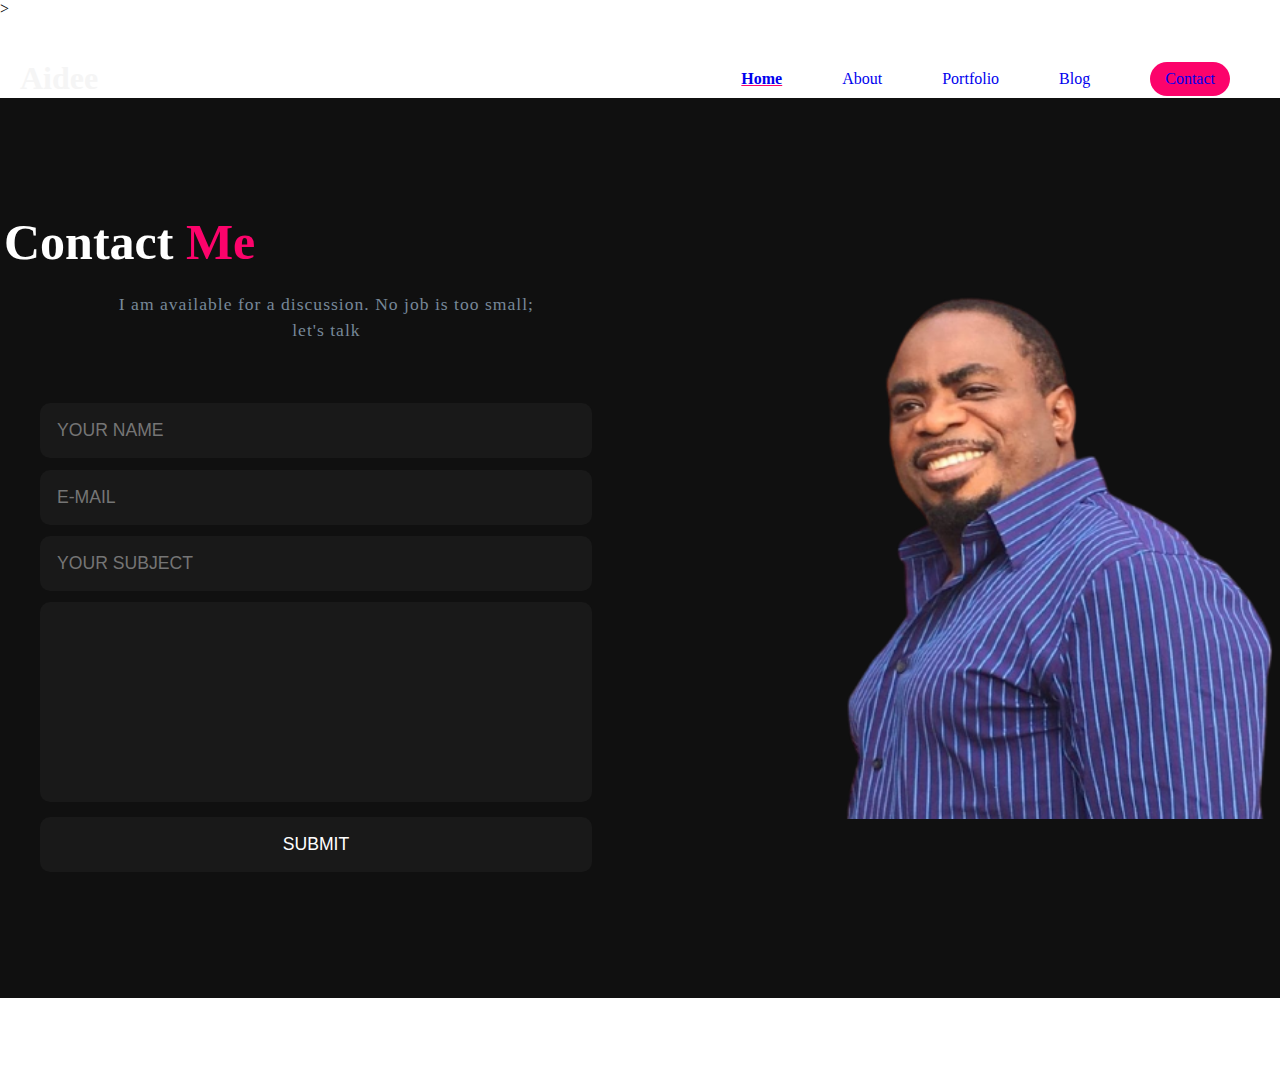
<file: contact.html>
<!DOCTYPE html>
<html lang="en">
<head>
    <meta charset="UTF-8">
    <meta http-equiv="X-UA-Compatible" content="IE=edge">
    <meta name="viewport" content="width=device-width, initial-scale=1.0">
    <title>Portfolio</title>
    <!--CSS-->>
    <link rel="stylesheet" href="style.css">
</head>
<body>
    <nav class="navbar">
        <h1 class="logo">Aidee</h1>
        <ul class="nav-links">
            <li class="active"><a href="index.html">Home</a></li>
            <li><a href="https://idongwilson.com/about/">About</a></li>
            <li><a href="#">Portfolio</a></li>
            <li><a href="#">Blog</a></li>
            <li class="ctn"><a href="contact.html">Contact</a></li>
        </ul>
    </nav>

    <section class="contact">
        <div class="contact-form">
            <h1>Contact <span>Me</span></h1>
            <p>I am available for a discussion. No job is too small; let's talk</p>
            <form action="">
                <input type="text" placeholder="Your Name" required>
                <input type="email" name="email" placeholder="E-mail" required>
                <input type="text" placeholder="Your Subject" required>
                <textarea name="" id="" cols="30" rows="10" placeholder="Your message" required>

                </textarea>
                <input type="submit" value="Submit" class="btn">
            </form>

        </div>
        <div class="contact-img">
            <img src="img/aidee.png" alt="">

        </div>
    </section>
</body>
</html>
</file>
<file: style.css>
/* Google fonts */
@import url('https://fonts.googleapis.com/css2?family=Poppins:ital,wght@0,100;0,700;1,400&display=swap');

/* Global settings */

* {
    margin: 0;
    padding: 0;
    box-sizing: border-box;
}

a{
    text-decoration: none;
}

ul {
    list-style: none;
}

.active {
    color: #fc036b;
    text-decoration: underline;
    font-weight: bold;
}

body , html {
    overflow-x: hidden;
}

/* Navbar */

.navbar {
    position: absolute;
    top: 40px;
    left: 0;
    display: flex;
    width: 100%;
    justify-content: space-between;
    padding: 20px;
    color: whitesmoke;
}

.nav-links {
    display: flex;
    align-items: center;
}

.nav-links li {
    margin: 0 30px;
}

header {
    width: 100vw;
    height: 100vh;
    background-image: url("./img/header.png");
    background-position: bottom;
    background-size: cover;
    display: flex;
    align-items: flex-end;
    justify-content: center;
}

.header-content {
    margin-bottom: 150px;
    color: whitesmoke;
    text-align: center;
}

.header-content h2 {
    font-size: 4vmin;
}

.line {
    width: 100px;
    height: 4px;
    background: #fc036b;
    margin: 10px auto;
    border-radius: 5px;
}

.header-content h1 {
    font-size: 7vmin;
    margin-top: 50px;
    margin-bottom: 30px;
}

.ctn {
    padding: 8px 15px;
    background: #fc036b;
    border-radius: 30px;
    color: whitesmoke;
}

.menu-btn {
    position: absolute;
    top: 30px;
    right: 30px;
    width: 40px;
    cursor: pointer;
    display: none;
}

/* My Hobbies */

section {
    width: 80%;
    margin: 80px auto;
}

.title {
    text-align: center;
    font-size: 3vmin;
    color: #49497e;
}

.row {
    display: flex;
    align-items: center;
    width: 100%;
    justify-content: space-between;
}

.row .col {
    display: flex;
    flex-direction: column;
    align-items: center;
}

.hobbies .row {
    margin-top: 50px;
}

h4 {
    font-size: 3vmin;
    color: #484872;
    margin: 20px;
}

p {
    color: lightslategray;
    padding: 0 40px;
}

.hobbies .ctn {
    margin-top: 30px;
}

.thedream {
    width: 100%;
    height: 100vh;
    background-image: url('./img/thepro4.jpg');
    background-position: center;
    background-repeat: no-repeat;
    background-size: cover;
    display: flex;
    align-items: center;
}

.thedream-content {
    width: 60%;
    padding: 50px;
    color: whitesmoke;
    display: flex;
    align-items: center;
    flex-direction: column;
}

.thedream-content h1 {
    font-size: 7vmin;
    margin: 50px;
}

.thedream-content .line {
    margin-bottom: 50px;
}

.thedream-content p {
    color: rgb(221, 221, 221);
}

.thedream-content .ctn {
    margin-top: 40px;
}

.content-col {
    width: 40%;
}

.image-col {
    width: 60%;
}

.thepro .image-gallery {
    display: flex;
    flex-wrap: wrap;
    width: 100%;
    align-items: center;
}

.image-gallery img {
    max-width: 300px;
    margin: 10px;
}

.content-col h1 {
    font-size: 7vmin;
    color: #484872;
}

.content-col .line {
    margin-left: -1px;
}

.content-col p {
    padding: 0;
    margin: 30px auto;
}

.content-col ctn {
    margin-left: -100px;
}

.footer {
    width: 100%;
    min-height: 120px;
    padding: 20px 80px;
    margin: 0;
    background-color: #484872;
    text-align: center;
}

.footer p {
    color: whitesmoke;
    margin: 20px auto;
}

/* For Contact Page */

.contact {
    background: #101010;
    height: 100%;
    width: 100%;
    min-height: 100vh;
    display: grid;
    grid-template-columns: repeat(2, 2fr);
    align-items: center;
    grid-gap: 6rem;
}

.contact-img img {
    max-width: 100%;
    width: 720px;
    height: auto;
    border-radius: 10px;
    margin-top: 10px;
}

.contact-form h1 {
    font-size: 50px;
    color: #fff;
    margin-bottom: 20px;
    margin-left: 4px;
}

span {
    color: #fc036b;
}

.contact-form p {
    color: c6c9d8bf;
    letter-spacing: 1px;
    line-height: 26px;
    font-size: 1.1rem;
    margin-bottom: 3.8rem;
    margin-left: 3.8rem;
    text-align: center;
}

.contact-form form {
    position: relative;
    margin-left: 40px;
}

.contact-form form input, 
form textarea {
    width: 100%;
    padding: 17px;
    border: none;
    outline: none;
    background: #191919;
    color: #fff;
    text-transform: uppercase;
    font-size: 1.1rem;
    margin-bottom: 0.7rem;
    border-radius: 10px;
}

.contact-form textarea {
    resize: none;
    height: 200px;
    }

    .conntact-form form .btn {
        display: inline-block;
        background: #fc036b; 
        font-size: 1.1rem;
        letter-spacing: 1px;
        font-weight: 600;
        border: 2px solid transparent;
        border-radius: 10px;
        width: 220px;
        transition: ease .20;
        cursor: pointer;      
    }



    .contact-form form .btn:hover {
        border: 2px solid #fc036b;
        background: transparent;
        text-transform: uppercase;
        transform: scale(1.1);    
    }

    /* For Mobile */

@media only screen and (max-width: 850px){
    .menu-btn {
        display: block;
    }
    .navbar {
        padding: 0;
    }
    .logo {
        position: absolute;
        top: 30px;
        left: 30px;
    }
    .nav-links {
        flex-direction: column;
        width: 100%;
        height: 100vh;
        justify-content: center;
        background: #484872;
        margin-top: -900px;
        transition: all 0.5s ease;
    }
    .mobile-menu {
        margin-top: 0;
        border-bottom-right-radius: 30%;
    }
    .nav-links li {
        margin: 30px auto;
    }
/* Hobbies */
    .row {
        flex-direction: column;
    }
    .row .col {
        margin: 20px auto;
    }
    .col .img {
        max-width: 90%;
    }

    .thedream-content {
        width: 100%;
    }
    .thepro .col {
        width: 100%;
    }
    .image-gallery {
        justify-content: center;
        align-items: center;
    }
    .image-gallery img {
        width: 90%;
    }
    .footer {
        padding: 10px;
    }

    .contact-form h1 {
        font-size: 38px;
    }

    .contact-form p {
        margin-bottom: 3rem;
    }
}

@media (max-width: 1000px){
    .contact {
        grid-template-columns: 1fr;
    }
    .contact-form {
        order: 2;
    }
    .contact-img img {
        max-width: 100%;
        width: 100%;
        height: auto;
        text-align: center;
        margin-bottom: 1px;
        margin-top: 20px;
    }
}

/* Animation */
img {
    transition: transform 0.5s ease;
}
img:hover {
    transform: scale(1.1);
}
.ctn:hover {
    background: whitesmoke;
    color: #fc036b;
    box-shadow: 2px 2px 5px #00000079;
}
li:hover {
    color: #fc036b;
    cursor: pointer;
}
</file>
